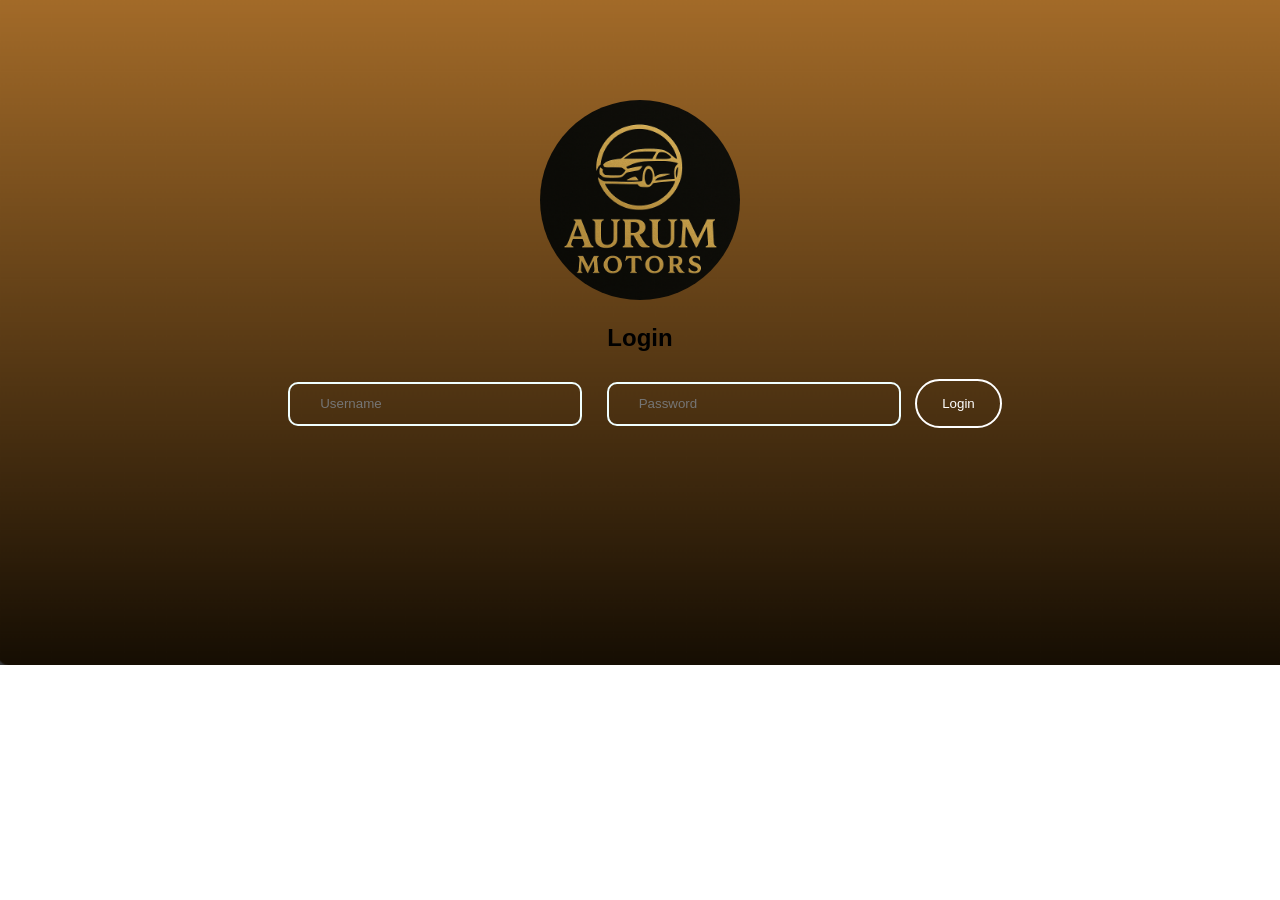
<file: HTML, CSS, JS (1st Yr. Project)/index.html>
<!DOCTYPE html>
<html lang="en">
<head>
  <meta charset="UTF-8" />
  <meta name="viewport" content="width=device-width, initial-scale=1.0"/>
  <title>Aurum Motors</title>
  <link rel="stylesheet" href="style.css" />
</head>
<body>
  <!-- Login Page -->
  <div id="login-page">
    <img src="Aurum Motors (Logo).png" class="logo">
    <h2>Login</h2>
    <form onsubmit="event.preventDefault(); login();">
      <input type="text" id="username" placeholder="Username" required />
      <input type="password" id="password" placeholder="Password" required />
      <button type="submit">Login</button>
    </form>
  </div>

  <!-- Main Content -->
  <div id="main-content" class="hidden">
    <video autoplay loop muted plays-inline class="background-clip">
        <source src="LB-Silhouette GT-R R35 _ Beijing.mp4" type="video/mp4">
        </video>
    <header>
      <nav>
        <img src="Aurum Motors (Logo).png" alt="Website Logo" class="logo-2">
        <ul class="nav-menu">
        <button onclick="showSection('customer')">Customer Info</button>
        <button onclick="showSection('contact')">Contact</button>
        <button onclick="showSection('aurum')">Aurum Motors</button>
        <button onclick="showSection('order')">Order</button>
        <button onclick="showSection('place-order')">Place Order</button>
        <button onclick="showSection('reviews')">Reviews</button>
        </ul>
      </nav>
    </header>

    <section id="customer" class="page-section">
      <h2>Customer Info</h2>
      <p>Name: Juan Dela Cruz</p>
      <p>Email: juan@example.com</p>
      <p>Address: 123 Mabuhay St., Manila</p>
    </section>

    <section id="contact" class="page-section hidden">
      <h2>Contact Us</h2>
      <p>Email: support@autumnmotors.com</p>
      <p>Phone: +63 912 345 6789</p>
      <p>Facebook: Autumn Motors PH</p>
    </section>

    <section id="aurum" class="page-section hidden">
      <h2>Aurum Motors</h2>
      <p>We offer high-quality second-hand cars at affordable prices.</p>
      <ul>
        <li>Toyota Vios 2020 - PHP 450,000</li>
        <li>Honda Civic 2019 - PHP 530,000</li>
        <li>Mitsubishi Mirage 2021 - PHP 400,000</li>
      </ul>
    </section>

    <section id="order" class="page-section hidden">
      <h2>Order Page</h2>
      <p>Select the car you want to purchase:</p>
      <select id="car-selection">
        <option>Toyota Vios 2020</option>
        <option>Honda Civic 2019</option>
        <option>Mitsubishi Mirage 2021</option>
      </select>
    </section>

    <section id="place-order" class="page-section hidden">
      <h2>Place Order</h2>
      <p>Your selected car will be processed. Please confirm your details before proceeding.</p>
      <button onclick="alert('Order placed successfully!')">Confirm Order</button>
    </section>

    <section id="reviews" class="page-section hidden">
      <h2>Customer Reviews</h2>
      <p>⭐⭐⭐⭐⭐ - Great service! - Maria</p>
      <p>⭐⭐⭐⭐ - Smooth transaction. - Jose</p>
      <p>⭐⭐⭐⭐⭐ - Highly recommended! - Ana</p>
    </section>
  </div>

  <script src="script.js"></script>
</body>
</html>
</file>
<file: HTML, CSS, JS (1st Yr. Project)/style.css>
body {
    background-image: url('Gradient\ BG.png');
    background-size: cover;
    background-repeat: no-repeat;
    background-position: center;
  }
  
header {
    background-color: #252525;
    color: white;
    height: 70px;
    padding: 20px;
    display: flex;
    justify-content: space-between;
}

.nav-menu {
    position: relative;
    bottom: 60px; /* Moves the element 20px up */
    left: 140px; /* Moves the element 30px to the right */
    list-style: none;
    padding: 0px;
    border-radius: 10px solid rgb(255, 174, 0);
    margin: 0;
    gap: 20px;
    display: flex;
    align-items: center;
    text-align: center;
}

.nav-menu li {
    margin-left: 20px;
    border: 80px;
    align-items: center;
    text-align: center;
    margin: 0;
}
.nav-menu button{
  text-decoration: none;
  border: 2px;
  padding: 15px 25px;
  border-radius: 50pc;
  transition: 0.3s;
}

.nav-menu :hover{
  background-color: rgb(189, 143, 28);
  color: black;
}

.logo-2 {
  position: center;
    width: 75px; 
    height: 75px;
    bottom: 20px;
    border-radius: 50%;
}

  #login-page {
    text-align: center;
    font-family: 'Trebuchet MS', 'Lucida Sans Unicode', 'Lucida Grande', 'Lucida Sans', Arial, sans-serif;
    margin-top: 100px;
  }
  
  #login-page input {
    outline: none;
    line-height: 40px;
    border: 2px solid #f0ffff;
    border-radius: 10px;
    background: transparent;
    padding: 0 30px;
    margin: 10px;
    width: 230px;
  }
  
  #login-page button {
    padding: 15px 25px;
    background-color: transparent;
    border: 2px solid #fff;
    border-radius: 50px;
    color: white;
    cursor: pointer;
  }
  
  #login-page button:hover {
    background-color: rgb(42, 64, 174);
  }
  
  .page-section {
    display: center;
    padding: 2rem;
    background: white;
    margin: 1rem;
    border-radius: 5px;
    box-shadow: 0 2px 5px rgba(0,0,0,0.1);
  }
  
  .page-section:not(.hidden) {
    display: block;
    background-color: transparent;
    color: #f0ffff;
    font-size: larger;
  }
  
  .hidden {
    display: none;
  }

  .logo{
    position: center;
    width: 200px; 
    height: 200px;
    border-radius: 50%;
    object-fit: cover;
  }

.h2{
  font-size: 100px;
}

.background-clip {
  position: absolute;
  top: 0;
  left: 0;
  width: 100%;
  height: 100%;
  object-fit: cover;
  background: rgba(0, 0, 0, 0.4); /* 40% black tint */
  z-index: -1; 
  filter: brightness(0.7);
}
</file>
